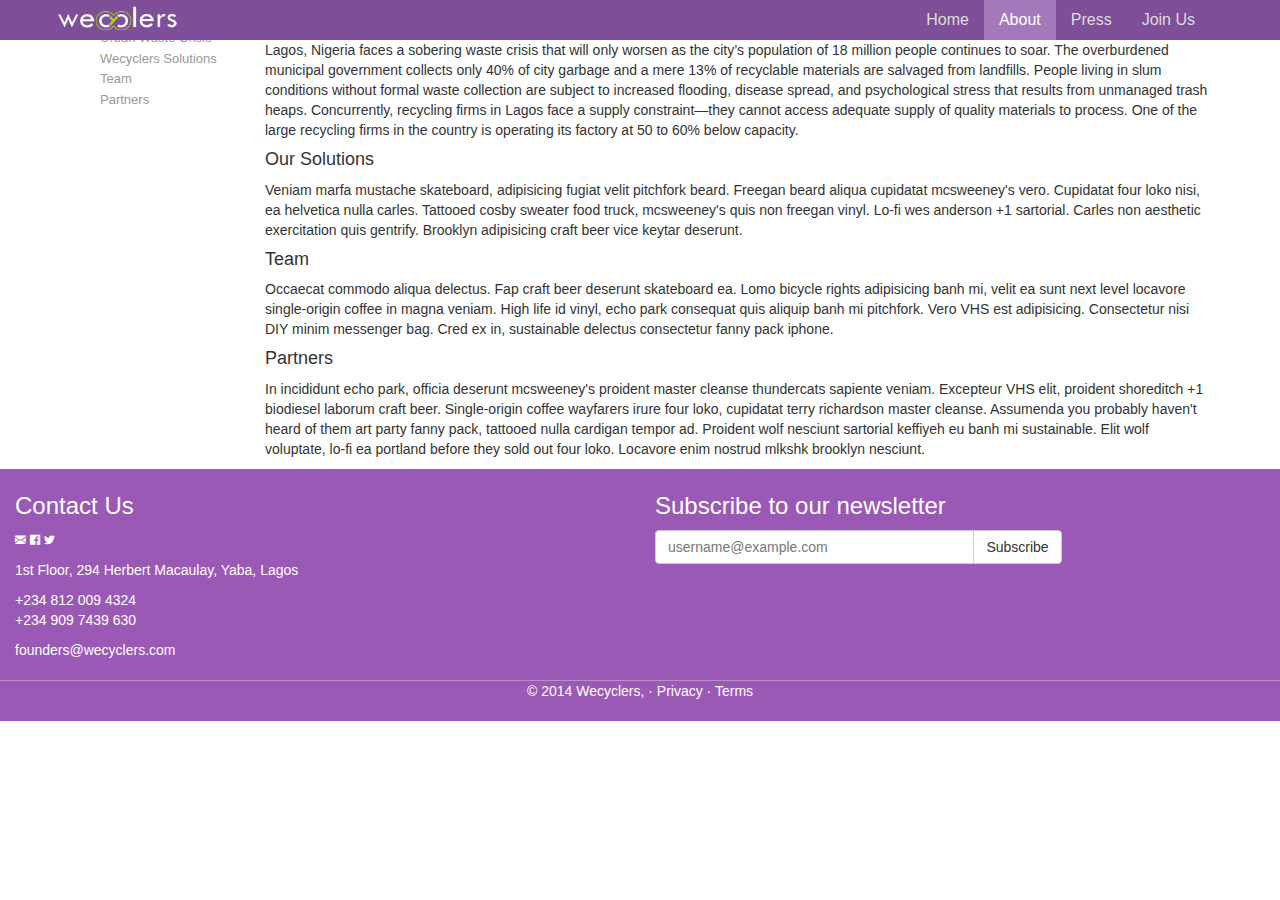
<file: about.html>
<!DOCTYPE html>
<html lang="en">
  <head>
    <meta charset="utf-8" />
    <!-- Always force latest IE rendering engine or request Chrome Frame -->
    <meta content="IE=edge,chrome=1" http-equiv="X-UA-Compatible">
    <meta name="viewport" content="width=device-width, initial-scale=1" />
    <meta name="description" content="" />
    <meta name="author" content="" />
    <link href="images/favicon.ico" rel="icon" type="image/ico" />

    <title>Wecyclers</title>
    <link href="stylesheets/bootstrap.css" rel="stylesheet" type="text/css" />
    <link href="stylesheets/foundation-icons.css" rel="stylesheet" type="text/css" />
    <link href="stylesheets/carousel.css" rel="stylesheet" type="text/css" />
    <link href="stylesheets/lightbox.css" rel="stylesheet" type="text/css" />
    <link href="stylesheets/header.css" rel="stylesheet" type="text/css" />
    <link href="stylesheets/footer.css" rel="stylesheet" type="text/css" />
    <link href="stylesheets/index.css" rel="stylesheet" type="text/css" />
    <link href="stylesheets/right-navbar.css" rel="stylesheet" type="text/css" >
    <!--[if lt IE 9]>
      <script src="https://oss.maxcdn.com/libs/html5shiv/3.7.0/html5shiv.js"></script>
      <script src="https://oss.maxcdn.com/libs/respond.js/1.4.2/respond.min.js"></script>
    <![endif]-->
  </head>
  <body class="index">
  
  <!-- Header Begins
  ================================================== -->
  <div class="navbar navbar-inverse navbar-fixed-top" role="navigation">
      <div class="container">
        <div class="navbar-header">    
           <button type="button" class="navbar-toggle collapsed" data-toggle="collapse" data-target=".navbar-collapse">
            <span class="sr-only">Toggle navigation</span>
            <span class="icon-bar"></span>
            <span class="icon-bar"></span>
            <span class="icon-bar"></span>
          </button>
          <a class="navbar-brand" id='scroll-top' href="#"><img src="images/logo.png"></a>
        </div>
          <div class="collapse navbar-collapse navbar-right">
            <ul class="nav navbar-nav">
              <li><a href="index.html">Home</a></li>
              <li class="active"><a href="#">About</a></li>
              <li><a href="#Media">Press</a></li>
              <li><a href="#Join">Join Us</a></li>
            </ul>
          </div>
      </div>
    </div>
  <!-- Header Ends
    ================================================== -->
  <div class="container">
  <div class="row">
  <!-- Sidenav Begins
    ================================================== -->
  
    <div class="col-md-2" role="complementary">
         <nav class="sidebar hidden-print hidden-xs hidden-sm affix-bottom">
         <ul class="nav sidenav">
          <li>
            <a href="#about">About Wecyclers</a>
            <ul class="nav">
              <li><a href="#about-urban">Urban Waste Crisis</a></li>
              <li><a href="#about-solutions">Wecyclers Solutions</a></li>
              <li><a href="#about-team">Team</a></li>
              <li><a href="#about-partners">Partners</a></li>
            </ul>
          </li>
        </ul>
      </nav>
    </div>
  <!-- Sidenav Ends
    ================================================== -->


    <div class="col-md-10" role="main">
      <div data-spy="scroll" data-target="#navbar-example2" data-offset="0" class="scrollspy-example">
      <h4 id="about-urban">Urban Waste Crisis</h4>
      <p>Lagos, Nigeria faces a sobering waste crisis that will only worsen as the city’s population of 18 million people continues to soar. The overburdened municipal government collects only 40% of city garbage and a mere 13% of recyclable materials are salvaged from landfills. People living in slum conditions without formal waste collection are subject to increased flooding, disease spread, and psychological stress that results from unmanaged trash heaps. Concurrently, recycling firms in Lagos face a supply constraint—they cannot access adequate supply of quality materials to process. One of the large recycling firms in the country is operating its factory at 50 to 60% below capacity.</p>
      <h4 id="about-solutions">Our Solutions</h4>
      <p>Veniam marfa mustache skateboard, adipisicing fugiat velit pitchfork beard. Freegan beard aliqua cupidatat mcsweeney's vero. Cupidatat four loko nisi, ea helvetica nulla carles. Tattooed cosby sweater food truck, mcsweeney's quis non freegan vinyl. Lo-fi wes anderson +1 sartorial. Carles non aesthetic exercitation quis gentrify. Brooklyn adipisicing craft beer vice keytar deserunt.</p>
      <h4 id="about-team">Team</h4>
      <p>Occaecat commodo aliqua delectus. Fap craft beer deserunt skateboard ea. Lomo bicycle rights adipisicing banh mi, velit ea sunt next level locavore single-origin coffee in magna veniam. High life id vinyl, echo park consequat quis aliquip banh mi pitchfork. Vero VHS est adipisicing. Consectetur nisi DIY minim messenger bag. Cred ex in, sustainable delectus consectetur fanny pack iphone.</p>
      <h4 id="about-partners">Partners</h4>
      <p>In incididunt echo park, officia deserunt mcsweeney's proident master cleanse thundercats sapiente veniam. Excepteur VHS elit, proident shoreditch +1 biodiesel laborum craft beer. Single-origin coffee wayfarers irure four loko, cupidatat terry richardson master cleanse. Assumenda you probably haven't heard of them art party fanny pack, tattooed nulla cardigan tempor ad. Proident wolf nesciunt sartorial keffiyeh eu banh mi sustainable. Elit wolf voluptate, lo-fi ea portland before they sold out four loko. Locavore enim nostrud mlkshk brooklyn nesciunt.</p>
    </div>
    </div>
  </div>
</div>
  <!-- Footer Begins
  ================================================== -->
  <footer class='footer'>
    <div class="row">
      <div class='col-md-6'>
        <h3>Contact Us</h3>
        <p>
          <a href="mailto: founders@wecyclers.com"><i class="inline-icon step fi-mail size-32"></i></a>
          <a href="http://facebook.com/Wecyclers"><i class="inline-icon step fi-social-facebook size-32"></i></a>
          <a href="https://twitter.com/realwecyclers"><i class="inline-icon step fi-social-twitter size-32"></i></a></p>
        <p>1st Floor, 294 Herbert Macaulay, Yaba, Lagos<p>
        <p>+234 812 009 4324<br/>+234 909 7439 630</p>
        <p>founders@wecyclers.com</p>
      </div>
      <div class='col-md-6'>
        <h3>Subscribe to our newsletter</h3>
        <form method="post" id="subscription" action="" enctype="multipart/form-data" class='forms' role='form'>
          <div class='form-group bottom-zero'>
            <div class="input-group col-md-8">
              <input type="email" value="" placeholder="username@example.com" name="email" id="email" class='form-control' required/><br />
              <span class="input-group-btn">
                <button class="btn btn-default" type="button">Subscribe</button>
              </span>
            </div>
          </div>
        </form>        
      </div>
    </div>
    <div class='row copyright'>
      <p class='margin-zero padding-top-sm'>&copy; 2014 Wecyclers, &middot; <a href="http://wecyclers.com">Privacy</a> &middot; <a href="#">Terms</a></p>
    </div>
  </footer>
    <!-- Footer Ends
  ================================================== -->
  <script src="javascripts/jquery.min.js"></script>
   <script src="javascripts/bootstrap.min.js"></script>
  </body>
</html>
</file>
<file: stylesheets/carousel.css>
/* CUSTOMIZE THE CAROUSEL
-------------------------------------------------- */

/* Carousel base class */

.carousel {
  height: 420px;
  margin-bottom: 0;
}
/* Since positioning the image, we need to help out the caption */
.carousel-caption {
  bottom: 0;
  z-index: 10;
}

/* Declare heights because of positioning of img element */
.carousel .item {
  height: 420px;
  background-color: #777;
}
.carousel-inner > .item > img {
  position: absolute;
  top: 0;
  left: 0;
  min-width: 100%;
  height: 420px;
}


/* RESPONSIVE CSS
-------------------------------------------------- */

@media (min-width: 768px) {
  /* Bump up size of carousel content */
  .carousel-caption p {
    font-size: 16px;
    line-height: 1.4;
  }
}
</file>
<file: stylesheets/footer.css>
footer { background-color: #9b59b6; color: #fff;}
footer .row { margin: 0; padding: 0; padding-bottom: 10px; }
footer h3, .footer h3 {font-weight: bolder;}
footer a, .footer a { color: #fff; } 
.copyright {margin-top: 10px; border-top: 1px solid #bb8ecd; text-align: center;}
</file>
<file: stylesheets/index.css>
body{
	font-weight: 300;
}
#impact h2{
	color: #7E4E99;
	text-align: left;
}

#impact i{
	font-size: 150px;
	line-height: 150px;
	color:#7e7e7e;
}

#impact{
	text-align: center;
	padding-bottom: 10px;
}

#impact h4{
	color: #7e7e7e;
	padding-top: 0px;
	padding-bottom: 15px;
	font-weight: 300;
}
</file>
<file: stylesheets/right-navbar.css>
.sidebar{
	margin-top: 0;
	margin-bottom: 0;
	display: block;
}


.sidebar .nav>li>a {
display: block;
padding: 4px 20px;
font-size: 14px;
font-weight: 500;
color: #999;
}

.sidebar .nav .nav>li>a {
padding-top: 1px;
padding-bottom: 1px;
padding-left: 30px;
font-size: 13px;
font-weight: 400;
}

.sidebar .nav>.active>a, .sidebar .nav>.active:hover>a, .sidebar .nav>.active:focus>a {
padding-left: 18px;
font-weight: 700;
color: #563d7c;
background-color: transparent;
border-left: 2px solid #563d7c;
}

.sidebar.affix {
margin-top: 20px;
position: fixed;
top:20px;
}

.sidebar.affix-bottom {
position: absolute;
}
</file>
<file: stylesheets/header.css>
/* some includes and overides for bootstrap */

.navbar-inverse .navbar-text {
	color: #fff;
}
.navbar-inverse .navbar-nav > li > a:hover {
	text-decoration: underline;
}
.navbar-inverse .navbar-link,
.navbar-inverse .navbar-text,
.navbar-inverse .navbar-brand,
.navbar-inverse .navbar-nav > li > a,
.navbar-inverse .navbar-nav .open .dropdown-menu > li > a:hover,
.navbar-inverse .navbar-nav .open .dropdown-menu > li > a:focus { 
	color: #fff;
}
.navbar-inverse .navbar-nav .open .dropdown-menu > li > a:hover,
.navbar-inverse .navbar-nav .open .dropdown-menu > li > a:focus {
	color: #fff; background-color: #8e44ad;
}

.navbar{
	background-color: #7E4E99;
 	min-height: 0px;
 	border-bottom: none;
 	margin-bottom: 0px;
 	font-size: 16px;
 }

.navbar-fixed-top .navbar-brand, .navbar-header, .navbar-right, .navbar-brand>img {
 	height: 40px;
 	padding:0px;
}

.navbar-brand>img{
	padding: 0px;
	width:auto;
}

.navbar-nav>li>a{
	padding-top: 10px;
	padding-bottom: 10px;
}

.navbar-inverse .navbar-nav>.active>a, .navbar-inverse
.navbar-nav>.active>a:hover, .navbar-inverse .navbar-nav>.active>a:focus {
	color: #fff;
	background-color: #a379bb; 
	font-weight: 500;
}

.navbar-inverse .navbar-nav>li>a{
	color: #ddd;
}

.join-us .nav.navbar-nav #join-us-nav,
.index .nav.navbar-nav #index-nav,
.about .nav.navbar-nav #about-nav,
.press .nav.navbar-nav #press-nav,
.navbar-inverse .navbar-nav>li>a:focus,
.navbar-inverse .navbar-nav>li>a:hover {
	color: #fff;
	background-color: #a379bb; 
}
</file>
